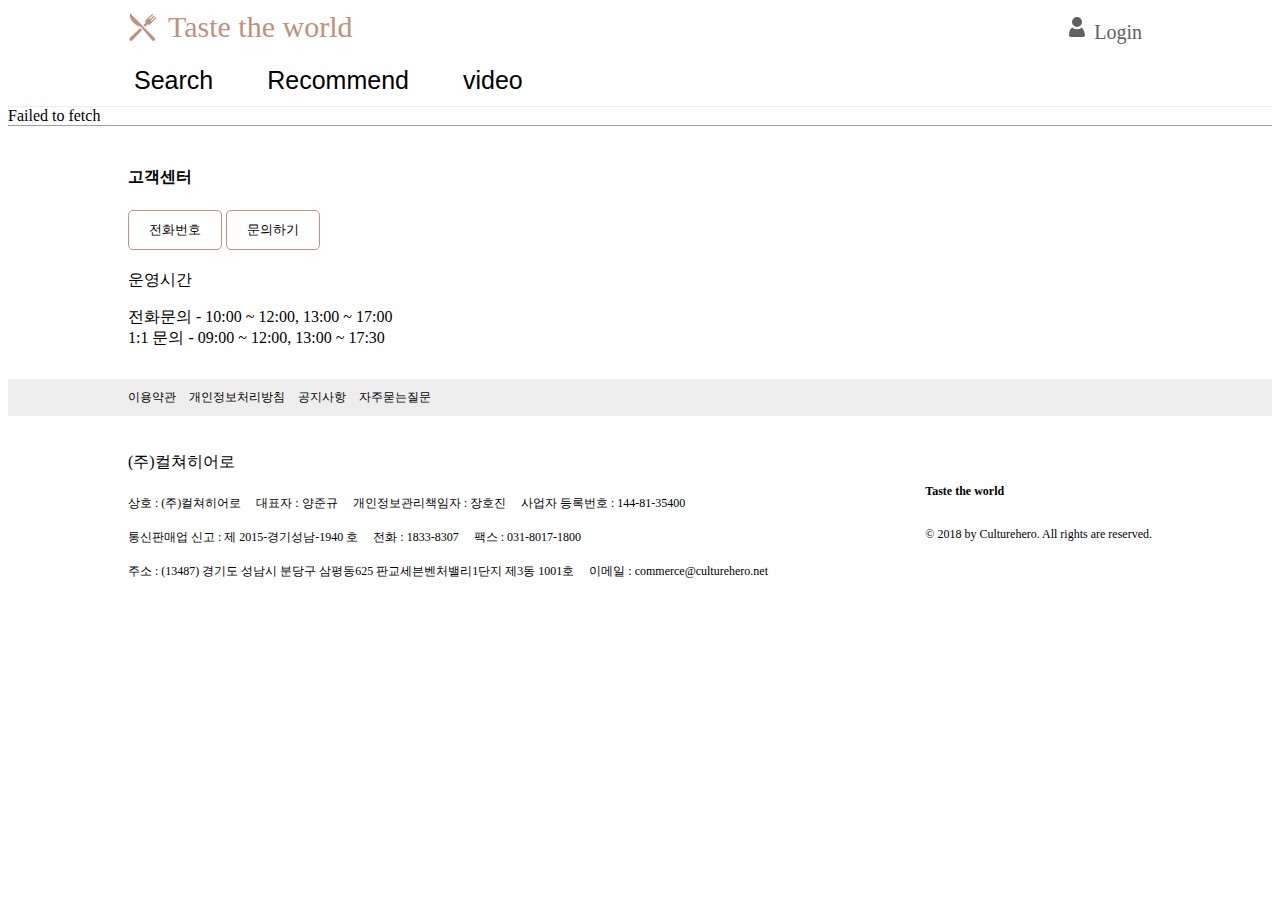
<file: main/recommandation.html>
<!DOCTYPE html>
<html lang="en">
<head>
    <meta charset="UTF-8">
    <meta name="viewport" content="width=device-width, initial-scale=1.0">
    <title>Taste the world</title>
    <link href="https://cdn.jsdelivr.net/npm/bootstrap@5.0.2/dist/css/bootstrap.min.css" rel="stylesheet" integrity="sha384-EVSTQN3/azprG1Anm3QDgpJLIm9Nao0Yz1ztcQTwFspd3yD65VohhpuuCOmLASjC" crossorigin="anonymous">
    <link rel="stylesheet" href="./recommendation.css">
    <link rel="stylesheet" href="./style.css">
    <link rel="icon" href="./image/favicon-96x96.png">
    <link rel="preconnect" href="https://fonts.googleapis.com">
    <link rel="preconnect" href="https://fonts.gstatic.com" crossorigin>
    <link href="https://fonts.googleapis.com/css2?family=Satisfy&family=Syne:wght@400..800&display=swap" rel="stylesheet">
</head>
<body>
      
      <!-- 햄버거 side 바 생성 -->
      <!-- 햄버거 아이콘 -->
    <div class="hamburger" id="hamburger">
      <i id="hamburger-icon" class="fas fa-bars"></i>
    </div>

    <!-- Side Bar -->
    <aside class="sidebar" id="sidebar">
      <ul>
          <li><a href="./index.html">Search</a></li>
          <li><a href="./recommandation.html">Recommend</a></li>
          <li><a href="./youtube.html">Video</a></li>
      </ul>
    </aside>
      <!-- 햄버거 side 바 생성 -->

    <nav>
        <div class="nav-board">
          <div class="nav-top">
            <div class="logo">          
              <a href="#">
                <svg stroke="currentColor" fill="currentColor" stroke-width="0" viewBox="0 0 512 512" height="1em" width="1em" xmlns="http://www.w3.org/2000/svg"><path d="M39.906 27.188c-9.118 13.907-11.366 30.99-7.843 50.718 4.2 23.526 16.91 50.038 35.28 75 36.742 49.925 96.05 93.082 148.813 99.625l3.688.47 2.375 2.844L416.374 490.22c19.352 4.624 31.847 1.745 38.344-4.69 6.547-6.484 9.566-19.005 4.717-38.874L39.908 27.187zM414.97 29.5L306.47 138c-12 11.998-12.104 25.2-5.908 39.625l2.563 5.97-4.688 4.5L262 222.844l29.594 29.593 34.594-36.532 4.5-4.75 5.968 2.594c15.165 6.535 29.546 6.267 40.688-4.875l108.5-108.5L471.75 86.28l-70.563 70.532L388 143.595l70.53-70.53L443.5 58.03l-70.53 70.532-13.22-13.218 70.53-70.53-15.31-15.314zM210.936 271.563L25.53 448.469c-4.575 18.95-1.644 30.787 4.532 36.905 6.178 6.118 18.128 8.927 36.844 4.406l173.22-182.967-29.19-35.25z"></path></svg>
                <span class="logo-text">Taste the world</span>
              </a>
              
            </div>
            <div class="login">
              <a href="#">
                <svg width="24px" height="24px" viewBox="0 0 24 24" fill="none" xmlns="http://www.w3.org/2000/svg"><path d="M17 7A5 5 0 1 1 7 7a5 5 0 0 1 10 0ZM7.39 12.5s1.766 1.816 4.61 1.816c2.844 0 4.61-1.816 4.61-1.816l.242.234c1.515 1.461 2.66 3.271 3.135 7.253.13 1.09-.705 2.013-1.741 2.013H5.753c-1.036 0-1.87-.923-1.74-2.013.475-3.982.698-5.485 3.21-7.366.064-.048.166-.121.166-.121Z" fill="#616161"></path></svg>
                <span class="login-item">Login</span>
              </a>
            </div>
          </div>
          <div class="nav-bottom">
            <button><a href="./index.html">Search</a></button>
            <button><a href="./recommandation.html">Recommend</a></button>
            <button><a href="./youtube.html">video</a></button>
          </div>
        </div>
        
    </nav>
    <div class="container text-center">
        <main class="Menu-group" id="Menu-group-div">
            <section class="veganMenu-group">
                <h1 class="menu-title">VEGAN MENU</h1>
                <h2 class="menu-comment">Today's recommended vegan menu.</h2>
                <div class="interval"></div>
                <div id="veganMenu-list" class="veganMenu-list-style"></div>
            </section>
            <section class="row recipe-line" id="vegan-recipe-board">

            </section>
            <section class="veganMenu-group change-color">
                <h1 class="menu-title">GLUTEN FREE MENU</h1>
                <h2 class="menu-comment">Today's recommended gluten free menu.</h2>
                <div class="interval"></div>
                <div id="gluten-free-list" class="veganMenu-list-style"></div>
            </section>
            <section class="row recipe-line" id="gluten-free-recipe-board">
              
            </section>
            <section class="veganMenu-group">
                <h1 class="menu-title">TODAY's DESSERT</h1>
                <h2 class="menu-comment">Today's recommended dessert.</h2>
                <div class="interval"></div>
                <div id="dessert-list" class="veganMenu-list-style"></div>
            </section>
            <section class="row recipe-line" id="dessert-recipe-board">
              
            </section>
            <div class="interval"></div>
        </main>
    </div>
    <footer>
        <div class="footer-top">
          <div>
            <div>
              <h4>고객센터</h4>
              <div class="footer-button">
                <button>전화번호</button>
                <button>문의하기</button>
              </div>
            </div>
            <div>
              <p>운영시간</p>
              <p>
                전화문의 - 10:00 ~ 12:00, 13:00 ~ 17:00<br/>
                1:1 문의 - 09:00 ~ 12:00, 13:00 ~ 17:30
              </p>
            </div>
          </div>
          <div class="sns-area">
            <a href="#"><i class="fa-brands fa-youtube"></i></a>
            <a href="#"><i class="fa-brands fa-instagram"></i></a>
            <a href="#"><i class="fa-brands fa-square-facebook"></i></a>
          </div>
        </div>
    
    
    
    
        <div class="footer-mid">
          <div>
            <a href="#">이용약관</a>
            <a href="#">개인정보처리방침</a>
            <a href="#">공지사항</a>
            <a href="#">자주묻는질문</a>
          </div>
        </div>
    
    
    
        <div class="footer-bottom">
          <div>
            <p>(주)컬쳐히어로</p>
            <div class="footer-line">
              <p>상호 : (주)컬쳐히어로</p>
              <p>대표자 : 양준규</p>
              <p>개인정보관리책임자 : 장호진</p>
              <p>사업자 등록번호 : 144-81-35400</p>
            </div>
            <div class="footer-line">
              <p>통신판매업 신고 : 제 2015-경기성남-1940 호</p>
              <p>전화 : 1833-8307</p>
              <p>팩스 : 031-8017-1800</p>
            </div>
            <div class="footer-line">
              <p>주소 : (13487) 경기도 성남시 분당구 삼평동625 판교세븐벤처밸리1단지 제3동 1001호</p>
              <p>이메일 : commerce@culturehero.net</p>
            </div>
          </div>
    
          <div class="footer-bottom2">
            <h4>Taste the world</h4>
            <p>© 2018 by Culturehero. All rights are reserved.</p>
          </div>
        </div>
    </footer>
    <script src="./recommandation.js"></script>
    <script src="https://cdn.jsdelivr.net/npm/bootstrap@5.0.2/dist/js/bootstrap.bundle.min.js" integrity="sha384-MrcW6ZMFYlzcLA8Nl+NtUVF0sA7MsXsP1UyJoMp4YLEuNSfAP+JcXn/tWtIaxVXM" crossorigin="anonymous"></script>
</body>
</html>
</file>
<file: main/recommendation.css>
.container {
    width: 100%;
    max-width: 100vw;
}

.food-title {
    font-weight: bold;
}

.veganMenu-group{
    display: flex;
    flex-direction: column;
    -webkit-box-align: center;
    align-items: center;
    -webkit-box-pack: center;
    justify-content: center;
    padding: 80px 18px;
}

.change-color{
    background: rgb(244, 240, 239);
    border-bottom: 1px solid rgb(224, 224, 224);
}

.interval {
    margin: 2em;
}

.veganMenu-list-style {
    display: grid;
    grid-template-columns: repeat(3, 1fr);
    align-items: flex-start;
    gap: 56px 20px;
    margin: 0px;
}

.VeganMenu-item img {
    width: 328px;
    height: 100%;
    object-fit: fill;
    border-top-left-radius: 24px;
    border-top-right-radius: 24px;
}

.VeganMenu-caption {
    height: 60px;
    box-sizing: border-box;
    width: 100%;
    max-width: 328px;
    padding: 4px 8px;
    background: rgba(147, 112, 98, 0.9);
    border-bottom-left-radius: 24px;
    border-bottom-right-radius: 24px;
    top: 40px;
}

.VeganMenu-caption a {
    padding-top: 0.5em;
    text-decoration: none;
    font-size: large;
    color: white;
    font-weight: bold;
}
.VeganMenu-caption a:hover {
    text-decoration: underline;
}

@media (max-width: 1023px) {
    /* 모바일용 미디어 쿼리 */
    .Menu-group{
        padding-top: 40px;
    }
    .veganMenu-group {
        padding: 40px 0px;
    }
    
    .VeganMenu-item-chile-2 {
        display: none;
    }

    .veganMenu-list-style {
        display: grid;
        grid-template-columns: repeat(2, 1fr);
    }
}

/* 아이폰 용 미디어 쿼리 */
@media only screen and (max-width: 400px) {
    .veganMenu-group{
        padding-top: 40px;
    }

    .interval {
        margin: 2em;
    }

    .VeganMenu-item-chile-0,
    .VeganMenu-item-chile-2 {
        display: none;
    }

    .veganMenu-list-style {
        display: grid;
        grid-template-columns: repeat(1, 1fr);
    }
}

.recipe-text-align{
    display: none; 
    text-align:left;
}
</file>
<file: main/style.css>
p{
    margin-bottom:10px;   
}
nav{
    border-bottom:1px solid rgba(224, 224, 224, 0.5);
    position: sticky;
    top: 0px;
    z-index: 10;
    background-color: white;
}
a{
    text-decoration: none;
    color:black;
    margin-right:10px;
}
.nav-board{
    position: relative;
    width: 100%;
    max-width: 1024px;
    margin: 0px auto;
}
.nav-top{
    display:flex;
    justify-content: space-between;
    margin-top: 10px;
}
.nav-bottom{
    display:flex;
    padding:10px 0;
    gap:2rem;
}
.nav-bottom button{
    background-color: white;
    border:none;
    font-size:25px;
}
.nav-bottom button:hover{
    color:rgb(191, 145, 126);
}
.nav-bottom a:hover{
    color:rgb(191, 145, 126);
}
.logo a{
    color:rgb(191, 145, 126);
    display:flex;
    align-items: center;
    font-size:30px;
}
.login a{
    line-height: 45px;
    font-size:20px;
    color:rgb(97, 97, 97);
}

.menu-buttons button{
    background-color: transparent;
    border:none;
    font-size:1.5rem;
}
.menu-buttons button:hover{
    scale:1.1;
}
.nation-category{
    display: flex;
    justify-content: center;
}

.nation-category:hover{
    color:white;
}
.nation-category svg{
    color:white;
    font-size:2rem;
}
.food-bar{
    display: flex;
    justify-content: center;
    gap: 2rem;
    margin: 2rem 0rem;
}
.food-cate{
    display:flex;
    justify-content: space-around;
}
.menu-images{
    width:100%;
    border-radius: 10%;
}
.recipe-line{
    display: flex;
    justify-content: space-around;
}
.grid{
    display:grid;
    grid-template-rows:1fr 1fr 1fr;
}
.text-center h4{
    color:black;
    padding:1rem;
}
a{
    text-decoration: none;
}
a:hover{
    scale:1.1;
}
.intro{
    width:100%;
    max-width: 1024px;
    display:flex;
    align-items: center;
    flex-direction: column;
    margin: 80px auto;
    border-bottom:1px solid rgba(224, 224, 224, 0.5);
}
.recipe-area{
    width:100%;
    max-width: 1024px;
    display:flex;
    align-items: center;
    flex-direction: column;
    margin: 80px auto;
}
.nation-category button{
    background-color: white;
    border:1px solid rgb(155, 118, 101);
    padding:10px;
    margin-left: 1em;
    margin-bottom:1em;
    width: 100px;
}
.nation-category button:hover{
    background-color: rgb(155, 118, 101);
    color:white;
}
.search-area{
    background-color: rgb(244, 240, 239);
    padding:50px 0;
}
.result-pic{
    width:100%;
    max-width: 1024px;
    margin: 0 auto;
    margin-top:80px;
}
footer{
    border-top:1px solid rgb(158, 158, 158)
}
.footer-top{
    display:flex;
    width:100%;
    max-width:1024px;
    justify-content: space-between;
    margin:20px auto;
}
.footer-mid{
    background-color: rgb(238, 238, 238);
    padding:10px;
}
.footer-mid div{
    width:100%;
    max-width:1024px;
    margin:0 auto;
    font-size:12px;
}

.footer-bottom{
    display:flex;
    width:100%;
    max-width:1024px;
    justify-content: space-between;
    margin:20px auto;
}
.footer-line{
    display:flex;
}
.footer-line p{
    font-size:12px;
    margin-bottom: 5px;
    margin-right:15px;
}
.footer-bottom2{
    display:flex;
    font-size:12px;
    flex-direction: column;
    justify-content: center;
}
.footer-bottom2 h4{
    float:right;
}
.footer-button{
    margin:20px 0;
}
.footer-button button{
    background-color: white;
    border:1px solid rgb(191, 145, 126);
    padding: 10px 20px;
    border-radius: 5px;
}
.footer-button button:hover{
    background-color: rgb(191, 145, 126);
    color:white;
}
.sns-area{
    display:flex;
    align-items: center;
    gap:10px;
}
.sns-area a{
    font-size:30px;
}
.sns-area a:hover{
    color:rgb(191, 145, 126);
}
@media screen and (max-width:1000px){
    .footer-top{
        display:block;
        padding-left:20px;
    }
    .footer-bottom{
        display:block;
        padding-left:20px;
    }
    .footer-mid{
        padding-left: 20px;
    }
    .footer-line{
        flex-direction: column;
    }
    .footer-bottom2{
        display:none;
    }
    .nation-category button{
        margin:0;
    }
    .login-item{
        display:none;
    }
}

@media screen and (max-width:400px){
    .recommendation-group{
        display: flex;
        flex-direction: column;
        justify-content: center;
    }
    .recommendation-layer{
        align-items: center;
    }
}

.recipe-info{
    cursor:pointer;
}
.info-area{
    width:100%;
    max-width:1024px;
    margin:0 auto;
    display:flex;
    justify-content: space-around;
}
.info-item{
    max-width:50%;
}

.toggle-button {
    background-color: rgb(191, 145, 126);
    border: none;
    color: white;
    padding: 10px 20px;
    text-align: center;
    text-decoration: none;
    display: inline-block;
    font-size: 16px;
    margin-bottom: 10px;
    cursor: pointer;
    border-radius: 8px;
    transition-duration: 0.4s;
    
}

.toggle-button:hover {
    background-color: rgb(215, 76, 185);
    color:white;
    transition: 1s;
}

.main-img-list{
    padding-top :1em;
}
.search-input-style{
    margin: 1em 5px 0 5px;
    border-radius: 10px;
    border: 1px solid rgb(191, 145, 126);
    padding: 5px 15px 5px 40px;
    width: 250px;
}
.search-button {
    background-color: rgb(191, 145, 126);
    border: none;
    color: white;
    padding: 5px 10px;
    text-align: center;
    text-decoration: none;
    display: inline-block;
    font-size: 16px;
    margin-bottom: 10px;
    cursor: pointer;
    border-radius: 8px;
    transition-duration: 0.4s;
    
}
.search-button:hover {
    background-color: rgb(215, 76, 185);
    color:white;
    transition: 1s;
}
.search-icon{
    color: rgb(191, 145, 126);
    position: relative;
    left: 40px;
}
.logo-text{
    padding-left: 10px;
}

/* summary 내 a 링크 비활성화 */
.summary a {
    pointer-events: none;
}

.summary :hover {
    cursor: text;
}



/* 햄버거 아이콘 */
.hamburger {
    position: fixed;
    top: 20px;
    left: 20px;
    cursor: pointer;
    z-index: 1000;
}

.hamburger i {
    font-size: 24px;
}

/* Side Bar */
.sidebar {
    position: fixed;
    top: 0;
    left: -250px; /* 초기에는 화면 왼쪽으로 숨겨져 있음 */
    width: 250px;
    height: 100%;
    background-color: #cdac41; /* 사이드바 배경색 */
    transition: left 0.5s ease; /* 사이드바 슬라이딩 애니메이션 */
    z-index: 999;
    
}

.sidebar ul {
    list-style: none;
    padding: 20px;
    margin-top: 5em;
    line-height: 2em;
}

.sidebar ul li {
    margin-bottom: 10px;
}

.sidebar ul li a {
    color: #fff; /* 링크 텍스트 색상 */
    text-decoration: none;
    font-size: 18px;
    transition: color 0.3s; /* 링크 색상 전환 애니메이션 */
}

.sidebar ul li a:hover {
    color: #f0f0f0; /* 호버 시 링크 텍스트 색상 */
}

/* 햄버거 아이콘은 모바일에서만 표시되도록 설정 */
@media screen and (max-width: 768px) {
    .nav-bottom {
        display: none; /* 모바일 화면에서 네비게이션 바 숨김 */
    }
    
    #hamburger-icon {
        display: block; /* 모바일 화면에서 햄버거 아이콘 표시 */
        text-align: center;
        margin-top: 1.8em;
        color: grey;
        margin-left: -0.1em;
        
    }

    .recipe-main-comment{
        text-align: center;
        width: 300px;
    }

    .recipe-main-comment-search{
        text-align: center;
        width: 300px;
        margin-left:1.8em;
    }
}

@media screen and (min-width: 768px) {
    #hamburger-icon {
        display: none;
        color: #f0f0f0;
    }

    .sidebar {
        display: none;
    }
}
    
.recommendation-group{
    display: flex;
    justify-content: center;
}
.another-recommendation-area{
    margin-top: 0.2em;
}
.recommendation-layer img{
    max-width: 238px;
    padding: 0.5em;
}
.recommendation-layer div{
    max-width: 238px;
    text-align: center;
}
.another-recommendation-title{
    padding: 0.3em -0.1em 0.1em 0.2em;
}
</file>
